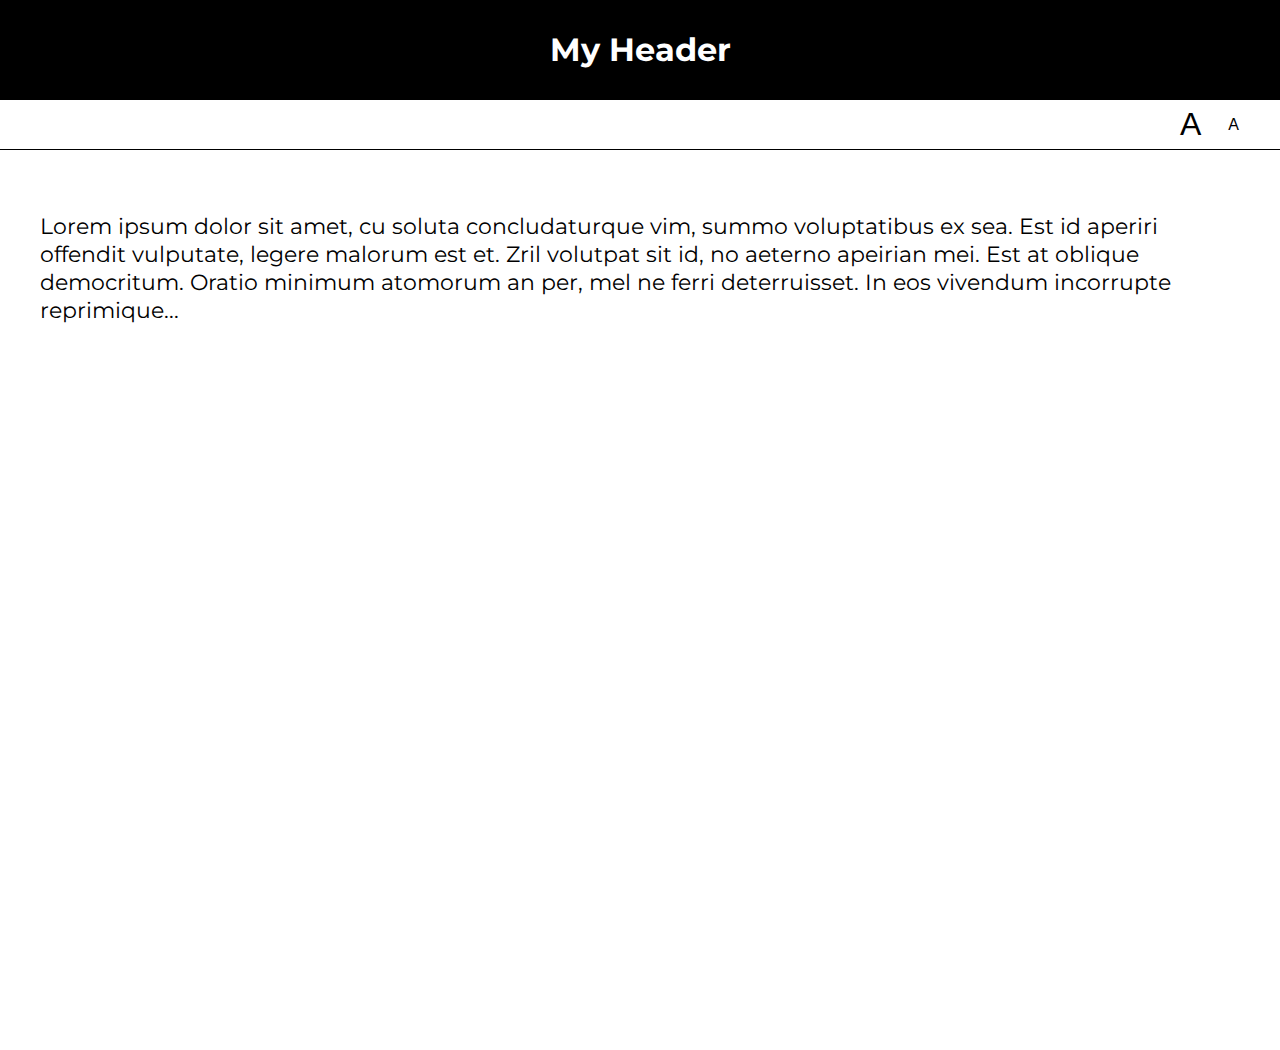
<file: lab05/01-font-switcher/index.html>
<!DOCTYPE html>
<html lang="en">
<head>
    <meta charset="UTF-8">
    <title>Lab 05: Font Switcher</title>
      <link rel="stylesheet" href="../style.css">
      <script src="index.js" defer></script>
</head>
<body class="high-contrast">
    <div class="container">

        <header><h1>My Header</h1></header>

        <nav>
            <button id="a1" title="Make font bigger">A</button>
            <button id="a2" title="Make font smaller">A</button>
        </nav>

        <div class="content">
            <p>
                Lorem ipsum dolor sit amet, cu soluta concludaturque vim,
                summo voluptatibus ex sea. Est id aperiri offendit vulputate,
                legere malorum est et. Zril volutpat sit id, no aeterno apeirian
                mei. Est at oblique democritum. Oratio minimum atomorum an per,
                mel ne ferri deterruisset. In eos vivendum incorrupte reprimique...
            </p>
        </div>

    </div>
</body>
</html>
</file>
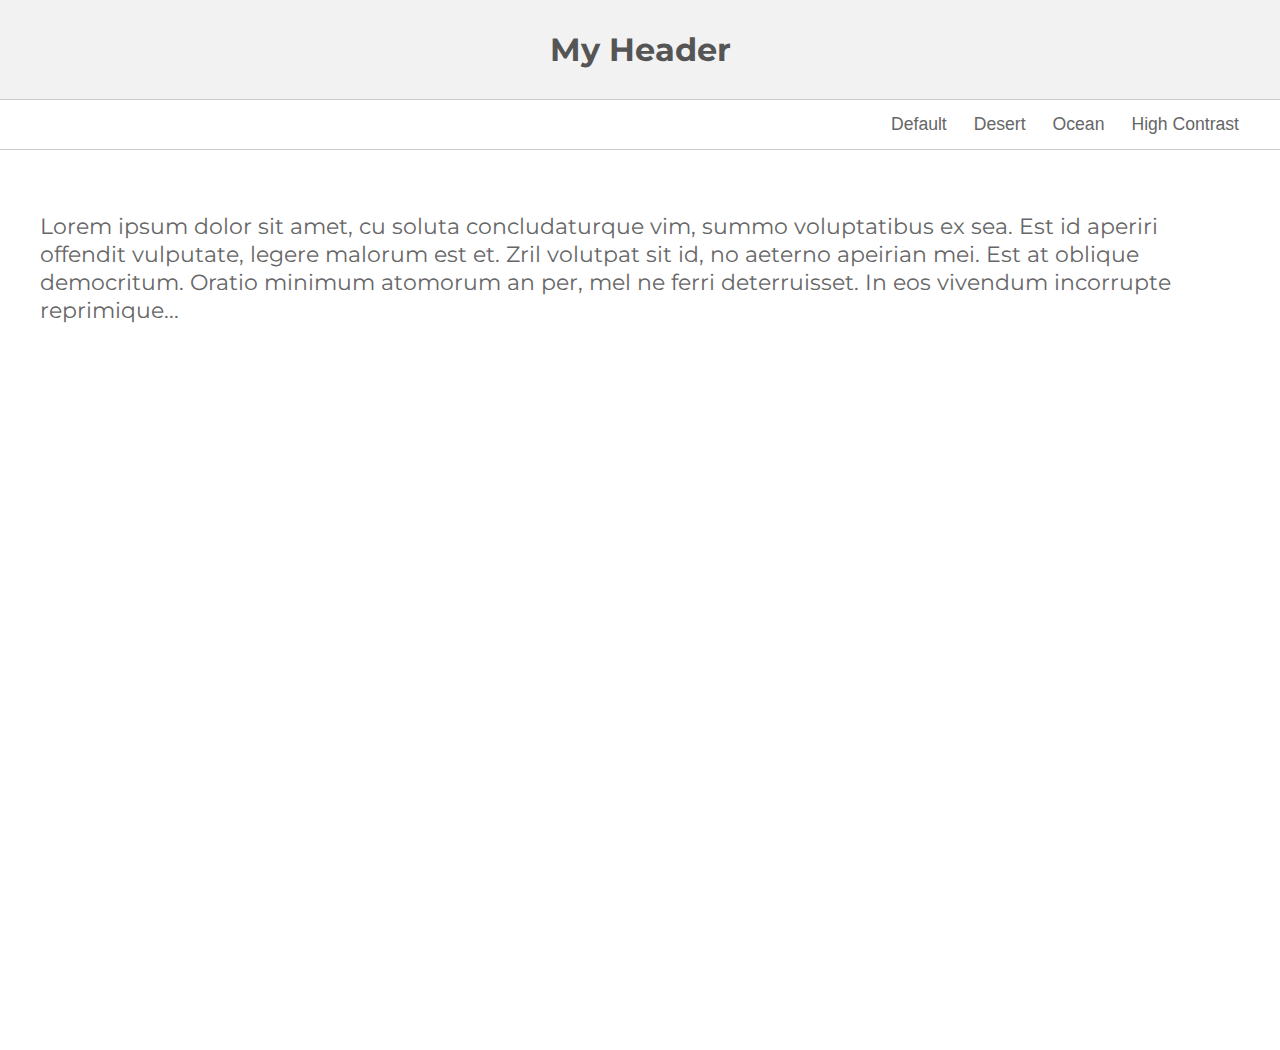
<file: lab05/02-theme-switcher/index.html>
<!DOCTYPE html>
<html lang="en" >

<head>
    <meta charset="UTF-8">
    <title>Lab 05: Theme Switcher</title>
    <link rel="stylesheet" href="../style.css">
    <script src="index.js" defer></script>
  
</head>

<body>

    <section class="container">
        <header><h1>My Header</h1></header>
        <nav>
            <button id="default" title="Change to 'Default' theme">Default</button>
            <button id="desert" title="Change to 'Desert' theme">Desert</button>
            <button id="ocean" title="Change to 'Ocean' theme">Ocean</button>
            <button id="high-contrast" title="Change to 'High Contrast' theme">High Contrast</button>
        </nav>
        <div class="content">
            <p>Lorem ipsum dolor sit amet, cu soluta concludaturque vim, summo voluptatibus ex sea. Est id aperiri offendit vulputate, legere malorum est et. Zril volutpat sit id, no aeterno apeirian mei. Est at oblique democritum. Oratio minimum atomorum an per,
            mel ne ferri deterruisset. In eos vivendum incorrupte reprimique...</p>
        </div>
    </section>
</body>

</html>
</file>
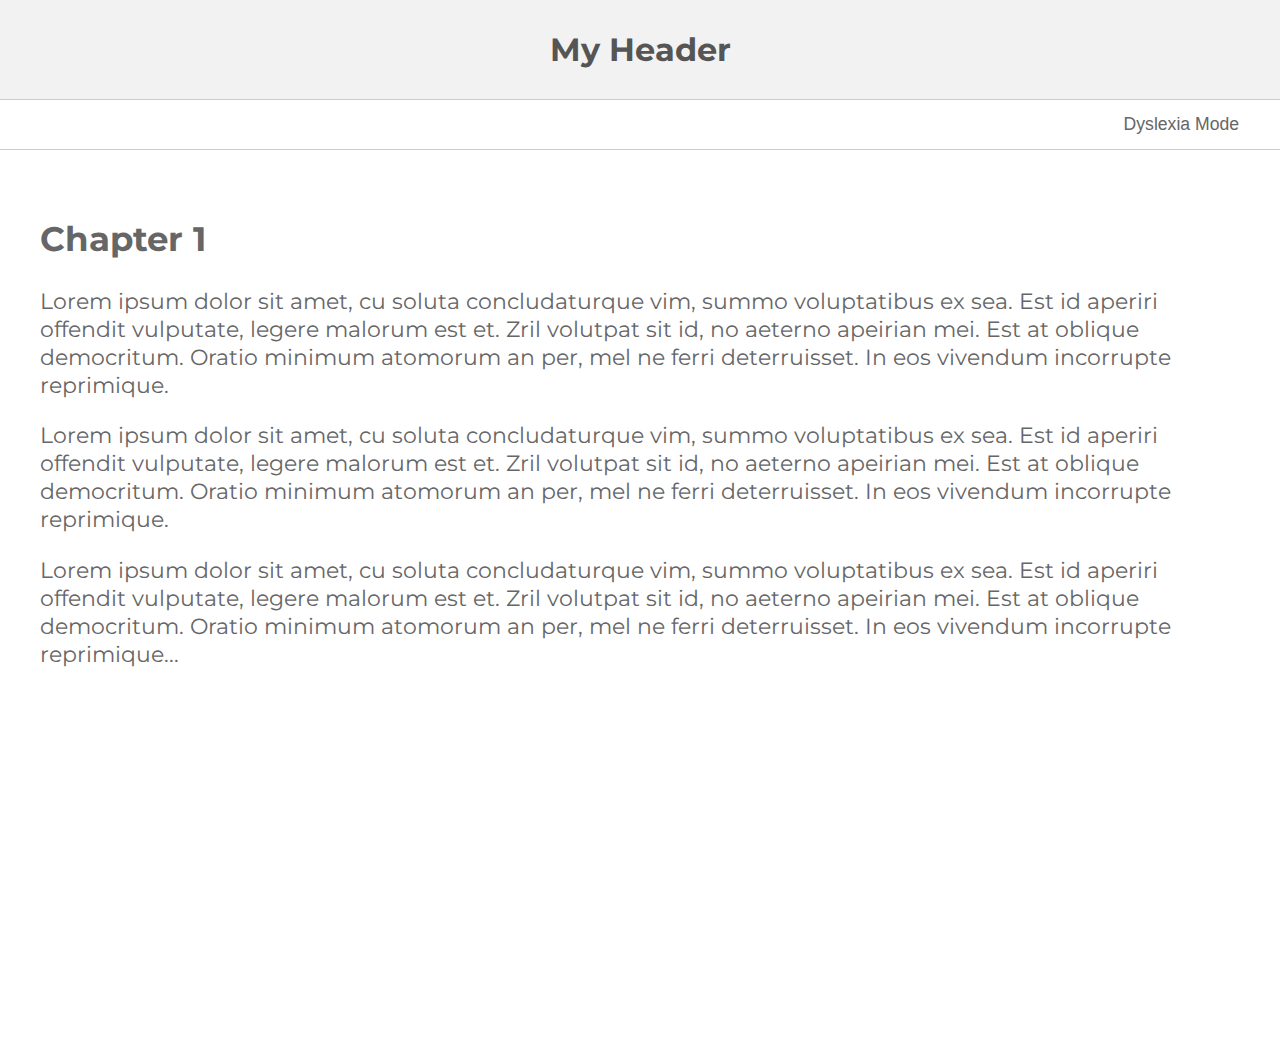
<file: lab05/03-dyslexia-mode/index.html>
<!DOCTYPE html>
<html lang="en">
<head>
    <meta charset="UTF-8">
    <title>Lab 05: Dyslexia Mode</title>
      <link rel="stylesheet" href="../style.css">
      <script src="index.js" defer></script>
</head>
<body>
    <div class="container">

        <header><h1>My Header</h1></header>

        <nav>
            <button id="dyslexia-toggle" href="#">Dyslexia Mode</button>
        </nav>

        <div class="content">
            <h2>Chapter 1</h2>
            <p>
                Lorem ipsum dolor sit amet, cu soluta concludaturque vim,
                summo voluptatibus ex sea. Est id aperiri offendit vulputate,
                legere malorum est et. Zril volutpat sit id, no aeterno apeirian
                mei. Est at oblique democritum. Oratio minimum atomorum an per,
                mel ne ferri deterruisset. In eos vivendum incorrupte reprimique.

            </p>

            <p>
                Lorem ipsum dolor sit amet, cu soluta concludaturque vim,
                summo voluptatibus ex sea. Est id aperiri offendit vulputate,
                legere malorum est et. Zril volutpat sit id, no aeterno apeirian
                mei. Est at oblique democritum. Oratio minimum atomorum an per,
                mel ne ferri deterruisset. In eos vivendum incorrupte reprimique.
                
            </p>

            <p>
                Lorem ipsum dolor sit amet, cu soluta concludaturque vim,
                summo voluptatibus ex sea. Est id aperiri offendit vulputate,
                legere malorum est et. Zril volutpat sit id, no aeterno apeirian
                mei. Est at oblique democritum. Oratio minimum atomorum an per,
                mel ne ferri deterruisset. In eos vivendum incorrupte reprimique...
                
            </p>
        </div>

    </div>
</body>
</html>
</file>
<file: lab05/style.css>
@import url(https://fonts.googleapis.com/css?family=Montserrat:400,700);

document, body {
   margin: 0px;
   font-family: 'Montserrat';
}

body * {
   box-sizing: border-box;
}

.container {
    min-height: 100vh;
    display: flex;
    flex-direction: column;
}

header, nav {
   display: flex;
   justify-content: center;
   height: 100%;
}

header {
    align-items: center;
    color: #555;
    border-bottom: solid 1px #CCC;
    background-color: #F2F2F2;
    height: 100px;
}
nav {
    height: 50px;
    border-bottom: solid 1px #CCC;
    justify-content: flex-end;
    padding-right: 20px;
}

button {
    background-color: transparent;
    border: 0px;
    text-decoration: none;
    font-size: 1.1em;
    color: #666;
    margin-right: 15px;
}

#a1 {
   font-size: 2em;
}
#a2 {
   font-size: 1em;
}

.content {
   padding: 40px;
   font-size: 1.4em;
   color: #666;
   min-height: 100vh;
}


/******************/
/* Custom Classes */
/******************/

.ocean header {
   background: #434a6c;
   color: white;
   font-family: 'Montserrat';
}
.ocean button, .ocean .content {
    color: #434a6c;
}
.ocean .content {
   background: #99cccc;
   line-height: 1.6em;
}
.ocean header, .ocean nav {
    border-bottom: solid 1px #434a6c;
}

.desert header {
    background: #A8651E;
    color: #EFDEC2;
}
.desert button {
    color: #A8651E;
}
.desert .content {
    background: #EFDEC2;
    color: #A8651E;
}
.desert header, .desert nav {
    border-bottom: solid 1px #774713;
}

.high-contrast header {
    background: black;
    color: white;
}
.high-contrast .content {
    background: white;
    color: black;
}
.high-contrast header, .high-contrast nav {
    border-bottom: solid 1px black;
}
.high-contrast header {
    background: black;
    color: white;
}
.high-contrast button {
    color: black;
}

.dyslexia-mode {
  letter-spacing: 0.35ch;
  word-spacing: 1.225ch;
  font-variant-ligatures: none;
  line-height: 2.0;
  color: black;
  font-size: 120%;
}

.dyslexia-mode .content {
  max-width: 800px;
  align-self: center;
}

.dyslexia-mode header h1,
.dyslexia-mode button,
.dyslexia-mode .content {
  color: black;
}

.dyslexia-mode p {
  margin-top: 3.5em;
}
</file>
